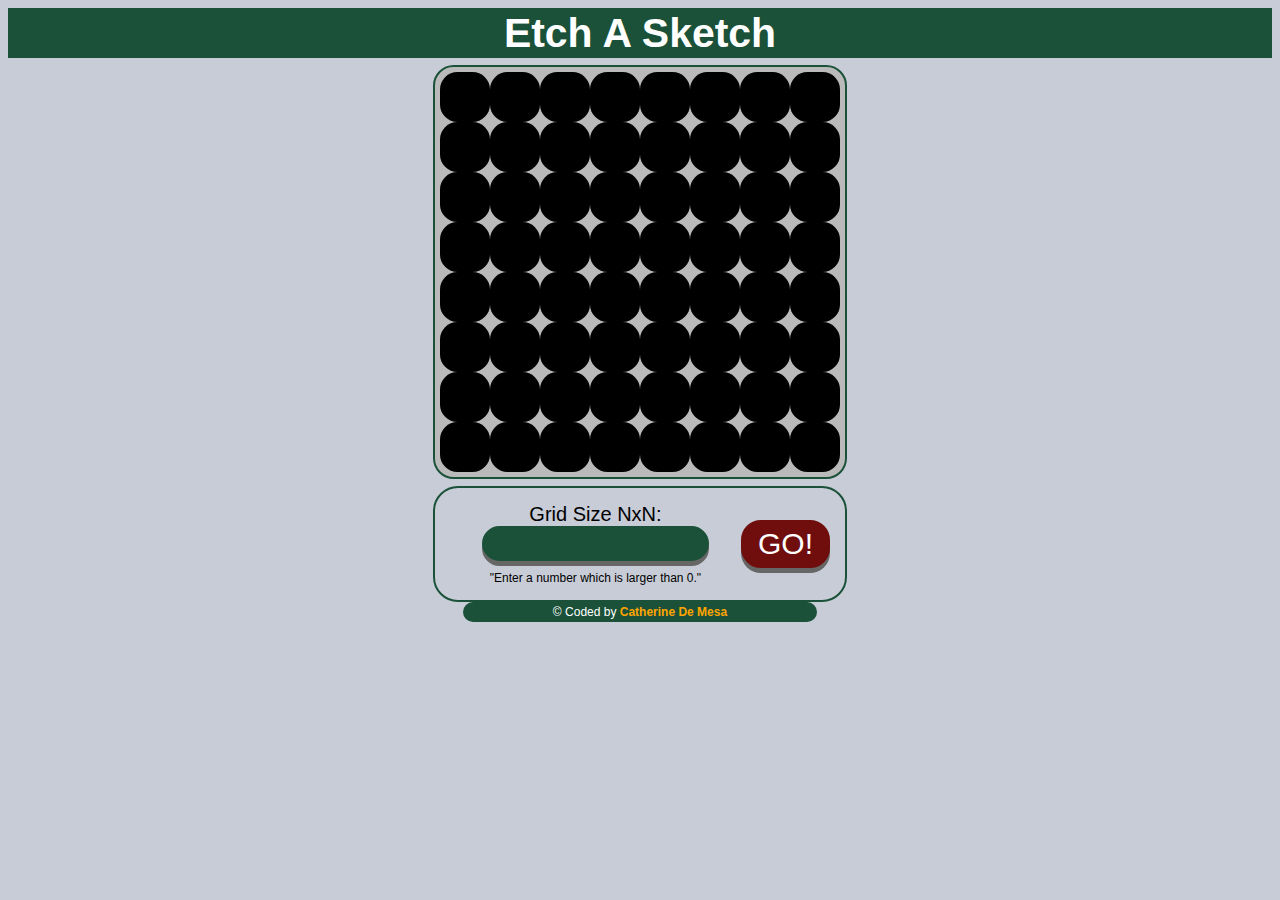
<file: Etch-A-Sketch-master/index.html>
<!DOCTYPE html>
<html lang="en">
<head>
	<meta name="viewport" content="width=device-width, initial-scale=1.0">
	<link rel="stylesheet" type="text/css" href="style.css" media="screen"/>
	<title>Etch A Sketch</title>
</head>
<body><center>
	<div id="header"><h3>Etch A Sketch</h3></div>
	<div id="container"></div>
	<div id="box-size">
		<form>
			Grid Size NxN: 
			<input type="number" id="boxSize">
			<p id="small">"Enter a number which is larger than 0."</p>
		</form>
		<button onclick = "restart();">GO!</button>
	</div>

	<footer><p> © Coded by <b><a href="https://github.com/cCoderSai">Catherine De Mesa</b></a></p></footer>

	<script src="main.js" type="text/javascript"></script>
</center>
</body>
</html>
</file>
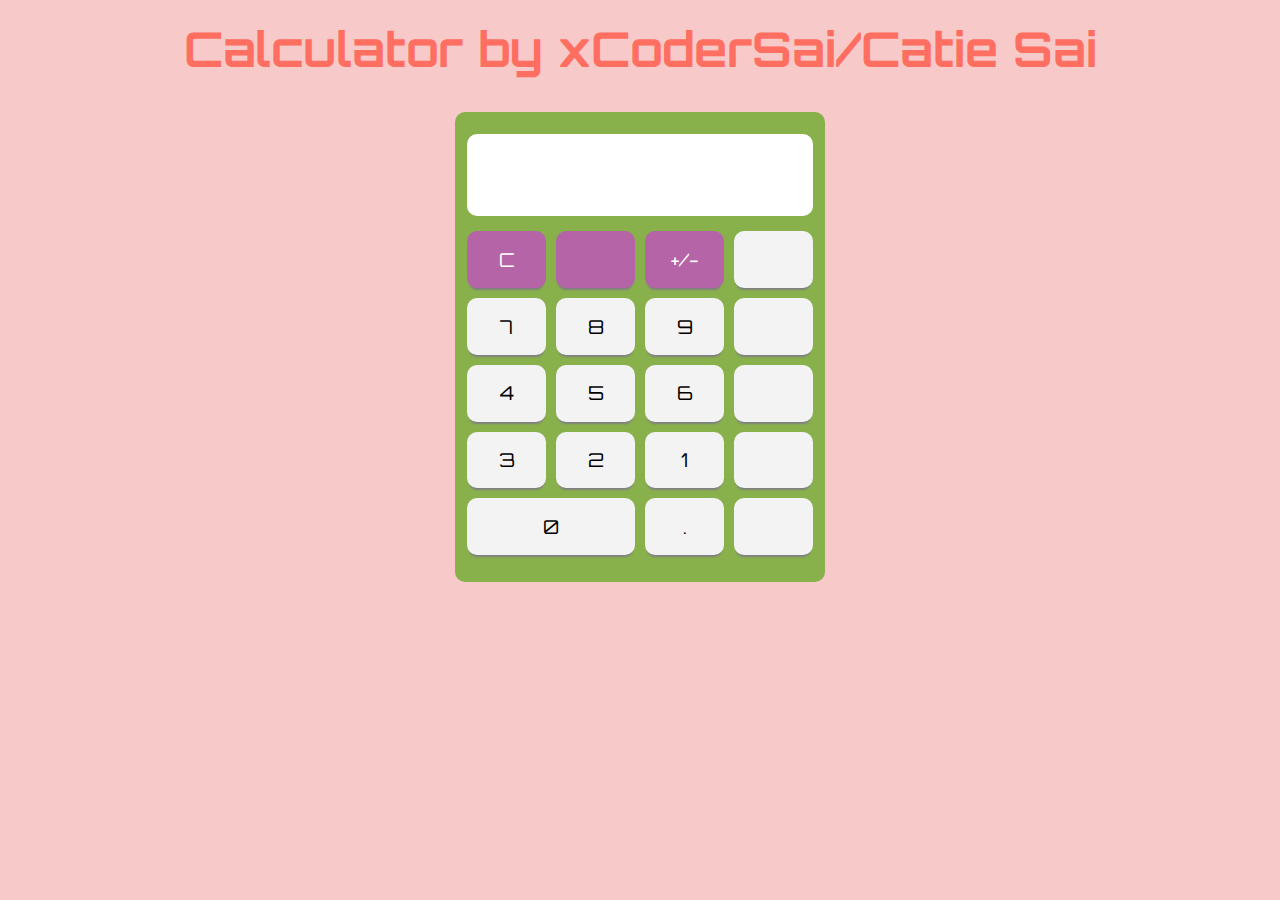
<file: theOdinProjects--Calculator-master/index.html>
<!DOCTYPE html>
<html lang="en">
<head>
    <meta charset="UTF-8">
    <meta name="viewport" content="width=device-width, initial-scale=1.0">
    <link href="https://fonts.googleapis.com/css2?family=Orbitron:wght@400;600&display=swap" rel="stylesheet">
    <link rel="stylesheet" href="https://use.fontawesome.com/releases/v5.6.1/css/all.css" integrity="sha384-gfdkjb5BdAXd+lj+gudLWI+BXq4IuLW5IT+brZEZsLFm++aCMlF1V92rMkPaX4PP" crossorigin="anonymous">
    <link rel="stylesheet" href="style.css">
    <title>Calculator</title>
</head>
<body>
    <h1 id="heading">Calculator by xCoderSai/Catie Sai</h1>

    <div id="main-container">
        <div class="cal-container">
            <p class="display">
                <span class="display-operation"></span>
                <span class="display-numbers"></span>
            </p>
            <div class="buttons-container">
                <button id="clear"class="btn signs clear">C</button>
                <button class="btn signs backspace"><i class="fas fa-backspace 2x"></i></button>
                <button id="+/-" class="btn signs">+/-</button>
                <button id="/" class="btn "><i class="fas fa-divide 2x"></i></button>
                <button class="btn">7</button>
                <button class="btn">8</button>
                <button class="btn">9</button>
                <button id="*" class="btn"><i class="fas fa-times 2x"></i></button>
                <button class="btn">4</button>
                <button class="btn">5</button>
                <button class="btn">6</button>
                <button id="+" class="btn"><i class="fas fa-plus 2x"></i></button>
                <button class="btn">3</button>
                <button class="btn">2</button>
                <button class="btn">1</button>
                <button id="-" class="btn"><i class="fas fa-minus 2x"></i></button>
                <button class="btn zero">0</button>
                <button id ="." class="btn">.</button>
                <button id="=" class="btn"><i class="fas fa-equals 2x"></i></button>

            </div>
        </div>
    </div>
    
    <script src="app.js"></script>
</body>
</html>
</file>
<file: Etch-A-Sketch-master/style.css>
body {
	display: block;
	font-family: "Comic Sans MS", cursive, sans-serif;
	background-color: #c7ccd6;

}

#header {
	background-color: #1a5138;
	width: 100%;
	height: 50px;
	display: flex;
	align-items: center;
  	justify-content: center;
  	font-size: 35px;
  	color: white;
  	margin-bottom: 7px;
}

#container {
	display: flex;
	width: 400px;
	height: 400px;
	padding: 5px;
	border: 2px solid #1a5138;
	border-radius: 5%;
	margin: auto;
 	background-color: #BABABA;
    flex-wrap: wrap;
    margin-bottom: 7px;
}

#container > div {
	background-color: black;
	border-radius: 35%;

}

#box-size  {
	margin: auto;
	text-align: center;
	font-size: 20px;
	width: 380px;
	border: 2px solid #1a5138;
	display: flex;
	padding: 15px;
	border-radius: 25px;
}

input[type="number"] {
	text-align: center;
	font-size: 25px;
	background-color: #1a5138;
	color: white;
	font-weight: bold;
	width: 75%;
	margin-bottom: 10px;
	border: 2px solid #1a5138;
	border-radius: 25px;
	box-shadow: 0 5px #666;
}

input[type=number]::-webkit-inner-spin-button, 
input[type=number]::-webkit-outer-spin-button { 
  -webkit-appearance: none; 
  margin: 0; 
}

button {
	border: 2px solid #700e0e;
	border-radius: 20px;
	background-color: #700e0e;
	color: white;
	font-size: 30px;
	margin: auto;
	display: flex;
  	align-items: center;
  	justify-content: center;
  	padding: 5px 15px;
  	box-shadow: 0 5px #666;
  	cursor: pointer;
}

button:hover {
    background-color: #e04343; 
    border-color: #e04343;
    box-shadow: 0 5px #666;
    color: white;
  	
}

p {
	margin: 0;
	padding: 0;
	font-size: 12px;
}

h3 {
	margin:0;
}

a {
	text-decoration: none;
	color: orange;
	}

footer {
	background-color: #1a5138;
	width: 28%;
	height: 20px;
	display: flex;
	align-items: center;
  	justify-content: center;
  	color: white;
  	border-radius: 25px;
    }
</file>
<file: theOdinProjects--Calculator-master/style.css>
* {
    padding: 0;
    margin: 0;
    box-sizing: border-box;
}

:root {
    --primary-color:#88b04b;
}

html,
body {
    font-family: 'Orbitron', sans-serif;
    background-color: #f7cac9;
    line-height: 1.4;
}



.btn {
    border-radius: 10px;
    background: #f3f3f3;
    display: flex;
    padding: 10px;
    text-align: center;
    justify-content: center;
    align-items: center;
    font-size: 1.2rem;
    box-shadow: 0 4px 2px -2px gray;
    outline: none;
    border: none;
    cursor: pointer;
    font-family: 'Orbitron', sans-serif;
}

.btn:active {
   box-shadow: none; 
   transform: translateY(3px);
}

.signs {
    background-color: #b565a7;
    color: #fff;
}

#heading {
    text-align: center;
    font-size: 3rem;
    color: #ff6f61;
    padding: 15px;
}

#main-container {
    display: block;
    width: 100%;
    max-width: 400px;
    height: 500px;
    margin: auto;
    padding: 15px;
}

.cal-container {
    display: flex;
    flex-direction: column;
    width: 100%;
    height: 100%;
    padding: 12px;
    background-color: var(--primary-color);
    border-radius: 10px;
}

.cal-container .display {
    height: 100px;
    text-align: end;
    background: #fff;
    border-radius: 10px;
    padding: 10px;
    margin-top: 10px;
    overflow: hidden;
}

.cal-container .display-operation {
    display: block;
    font-size: 24px;
    margin-bottom: 5px;
    height: 33px;
}

.cal-container .display-numbers {
    display: block;
    font-size: 20px;
    margin-bottom: 5px;
}

.cal-container .buttons-container {
    padding: 15px 0;
    display: grid;
    grid-template-columns: repeat(4, 1fr);
    grid-template-rows: repeat(5, 1fr);
    height: 100%;
    grid-gap: 10px;
}

.cal-container .buttons-container .zero {
    grid-column: 1 / span 2;
}
</file>
